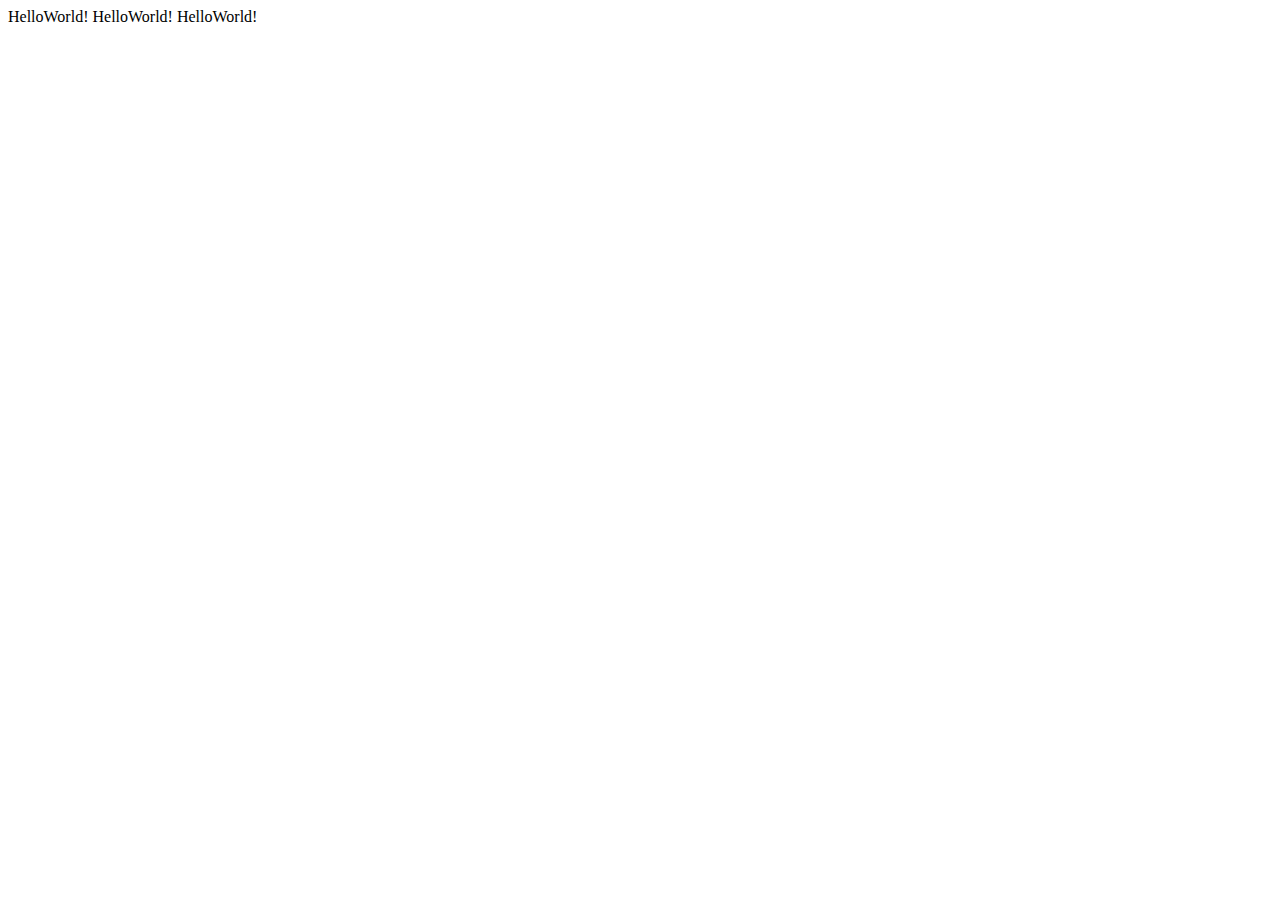
<file: test.html>
<html style="overflow-x: hidden;overflow-y: hidden;">

<head>

    <title>RapiLink - Your data transition center</title>

    <script src="jquery-3.3.1.min.js"></script>
    <script src="lango.js"></script>

</head>

<body>

    <span lang_id="title">HelloWorld!</span>
    <span lang_id="t2">HelloWorld!</span>
    <span >HelloWorld!</span>

    <script>

        var l = new Lango();
        l.translate(l.Languages.lang_zh_cn);
		l.getGeoInfo();

    </script>
</body>


</html>
</file>
